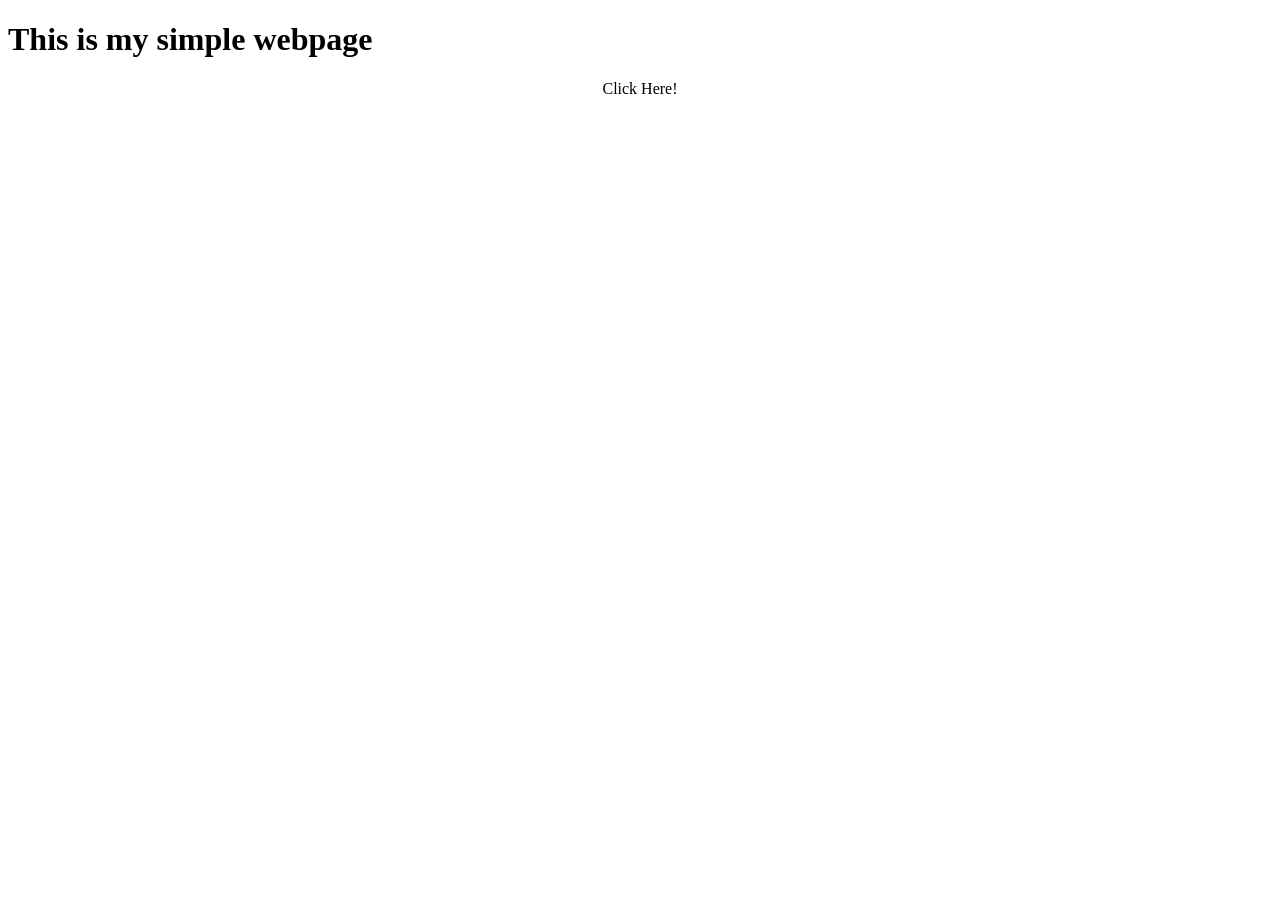
<file: index.html>
<!DOCTYPE html>
<html lang="en">
<head>
    <meta charset="UTF-8" />
    <meta name="viewport" content="width=device-width, initial-scale=1.0" />
    <title>My Simple Webpage</title>
    <link rel="stylesheet" href="style.css" />
</head>
<body>
    <h1 id="title">This is my simple webpage</h1>
    <div class="container">
        <div class="container clickable">
            Click Here!
        </div>
    </div>
    <script src="app.js"></script>
</body>
</html>
</file>
<file: style.css>
.container {
    margin: 0 auto;
    max-width: 800px;
    text-align: center;
}


.content{
    margin:0 auto;
    width:800px;
    text-align:center;
}

.clickable{
    cursor:hand;
}
</file>
